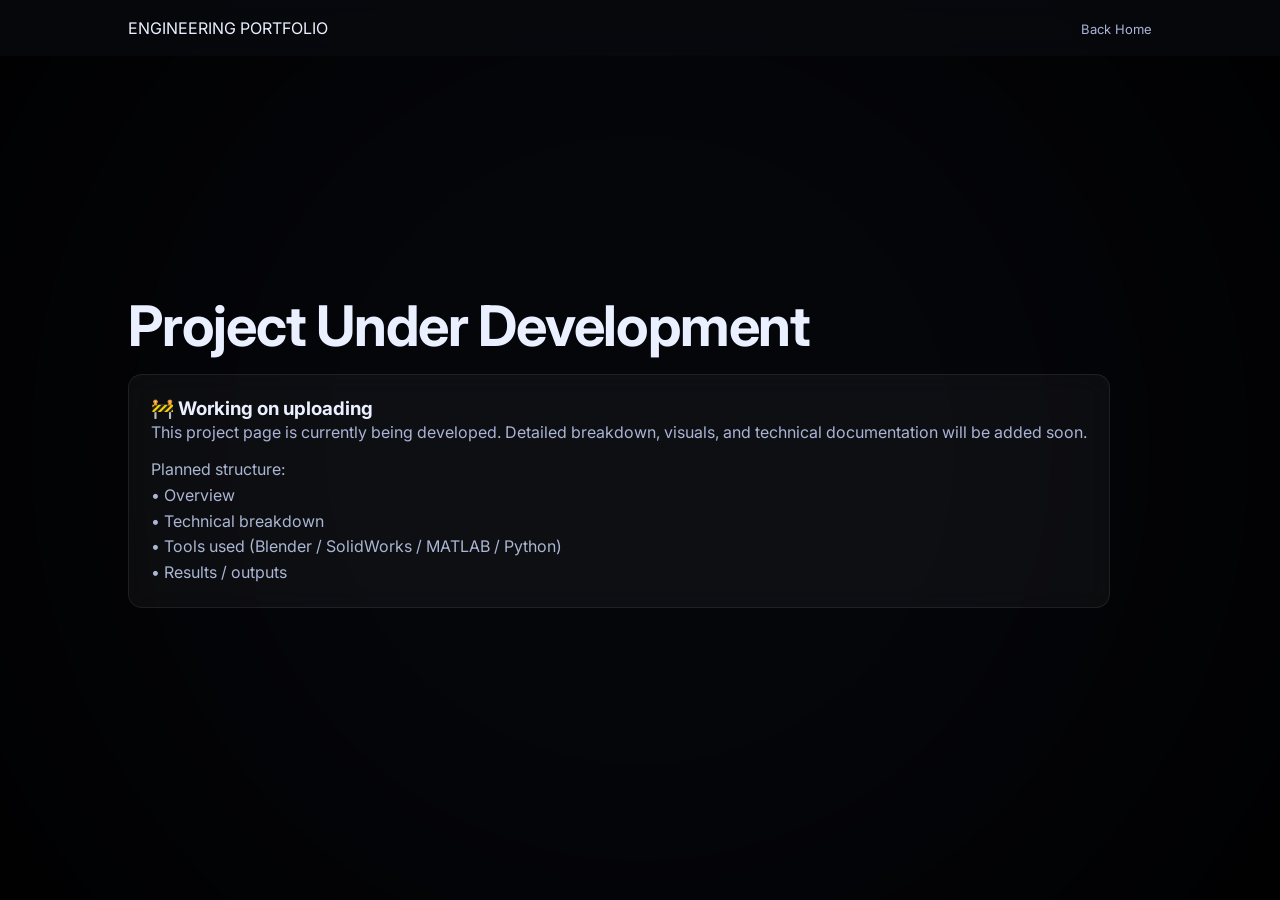
<file: project.html>
<!DOCTYPE html>
<html lang="en">
<head>
<meta charset="UTF-8" />
<meta name="viewport" content="width=device-width, initial-scale=1.0"/>

<title>Project Details</title>

<link rel="stylesheet" href="style.css">
<link href="https://fonts.googleapis.com/css2?family=Inter:wght@300;400;600;700&display=swap" rel="stylesheet">

</head>

<body>

<div class="overlay"></div>

<header class="nav">
    <div class="logo">ENGINEERING PORTFOLIO</div>
    <nav>
        <a href="index.html" class="magnet">Back Home</a>
    </nav>
</header>

<section class="section">
    <div class="container">

        <h1>Project Under Development</h1>

        <div class="card">
            <h3>🚧 Working on uploading</h3>
            <p>
                This project page is currently being developed.  
                Detailed breakdown, visuals, and technical documentation will be added soon.
            </p>

            <p style="margin-top:12px; color:#AAB6D3;">
                Planned structure:
                <br>• Overview
                <br>• Technical breakdown
                <br>• Tools used (Blender / SolidWorks / MATLAB / Python)
                <br>• Results / outputs
            </p>
        </div>

    </div>
</section>

</body>
</html>
</file>
<file: style.css>
* {
    margin: 0;
    padding: 0;
    box-sizing: border-box;
}

body {
    font-family: Inter, sans-serif;
    background: #05060A;
    color: #EAF0FF;
    overflow-x: hidden;
}

/* ============ WEBGL ============ */

#bg {
    position: fixed;
    inset: 0;
    z-index: -2;
}

.overlay {
    position: fixed;
    inset: 0;
    background: radial-gradient(circle at center, transparent 40%, rgba(0,0,0,0.8));
    z-index: -1;
}

/* ============ NAV ============ */

.nav {
    position: fixed;
    top: 0;
    width: 100%;
    padding: 18px 10%;
    display: flex;
    justify-content: space-between;
    backdrop-filter: blur(16px);
    background: rgba(10, 12, 18, 0.6);
    z-index: 10;
}

.nav nav a {
    margin-left: 16px;
    color: #AAB4D6;
    text-decoration: none;
    font-size: 13px;
}

/* ============ LAYOUT ============ */

.section {
    min-height: 100vh;
    padding: 140px 10%;
    display: flex;
    align-items: center;
}

.container {
    max-width: 1100px;
}

/* ============ TYPOGRAPHY ============ */

h1 {
    font-size: 56px;
    letter-spacing: -1.2px;
    margin-bottom: 14px;
}

h2 {
    font-size: 36px;
    margin-bottom: 22px;
}

p {
    color: #AAB4D6;
    line-height: 1.6;
}

/* ============ GRID ============ */

.grid {
    display: grid;
    grid-template-columns: repeat(auto-fit, minmax(260px, 1fr));
    gap: 18px;
}

/* ============ CARD ============ */

.card {
    padding: 22px;
    border-radius: 14px;
    background: rgba(255,255,255,0.04);
    border: 1px solid rgba(255,255,255,0.08);
    backdrop-filter: blur(14px);
}

.card.coming {
    opacity: 0.7;
    border-style: dashed;
}

/* ============ TAGS ============ */

.tag {
    display: inline-block;
    margin-top: 12px;
    font-size: 12px;
    color: #5EEAD4;
}

.tag.ghost {
    color: #AAB4D6;
}

/* ============ INPUTS ============ */

input, textarea {
    width: 100%;
    margin-top: 10px;
    padding: 12px;
    border-radius: 10px;
    border: 1px solid rgba(255,255,255,0.1);
    background: rgba(0,0,0,0.25);
    color: white;
}

/* ============ BUTTON ============ */

.btn {
    margin-top: 14px;
    padding: 12px 18px;
    border-radius: 999px;
    background: #5EEAD4;
    color: #061014;
    border: none;
    cursor: pointer;
}

/* ============ MAGNET ============ */

.magnet {
    will-change: transform;
}

/* ============ REVEAL ============ */

.reveal {
    opacity: 0;
    transform: translateY(26px);
    filter: blur(10px);
}

.project-link {
    text-decoration: none;
    color: inherit;
    display: block;
    transition: transform 0.2s ease;
}

.project-link:hover {
    transform: translateY(-4px);
}
</file>
